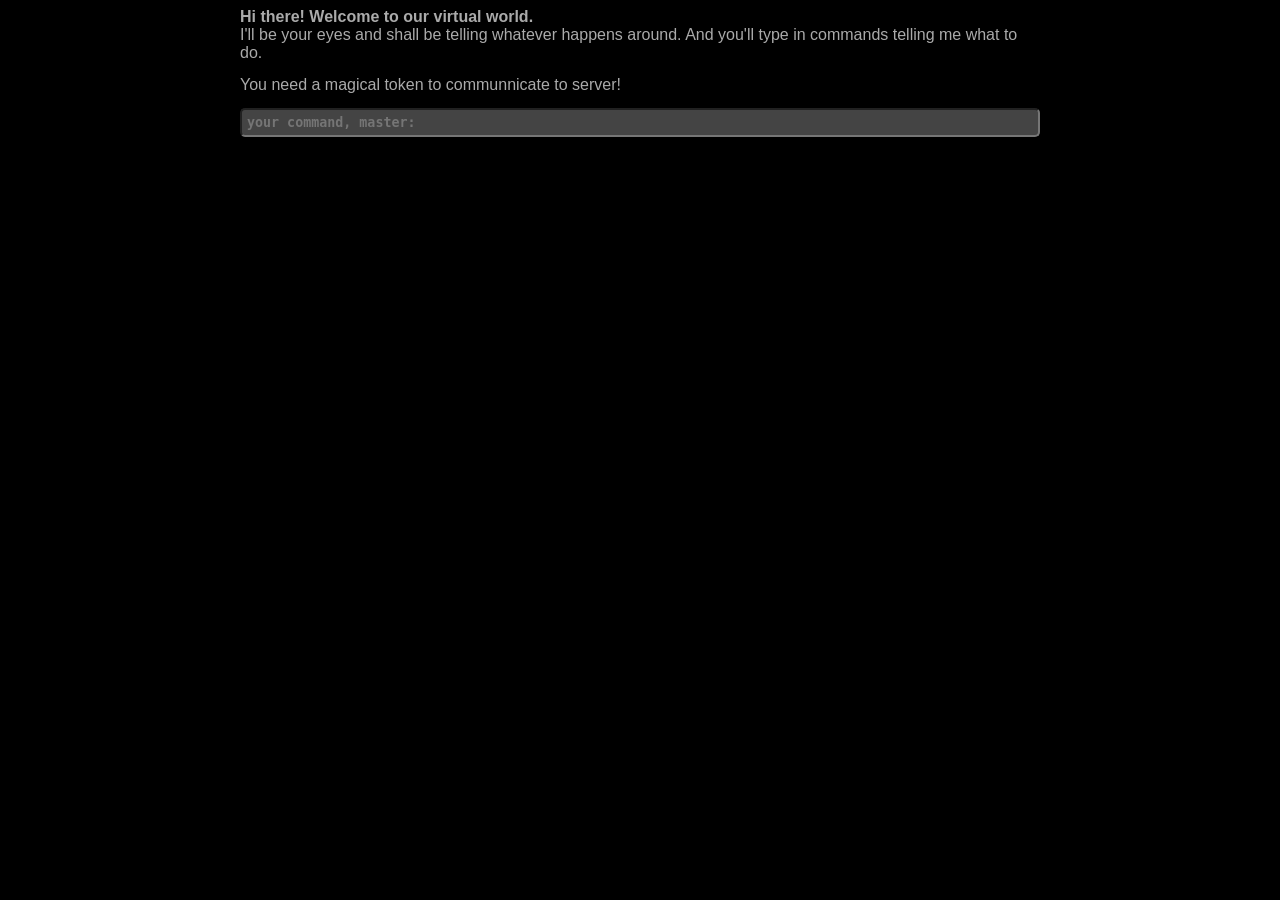
<file: client/index.html>
<html>
<head>
  <meta charset="utf-8"/>
  <meta name="viewport" content="width=device-width, initial-scale=1"/>
  <title>MiniMUD</title>
  <link rel="stylesheet" href="./common.css"/>
</head>
<body>

<div class="machine">
  <b>Hi there! Welcome to our virtual world.</b>
  <br/>
  I'll be your eyes and shall be telling whatever happens around.
  And you'll type in commands telling me what to do.
</div>

<div>
  <input type="text" id="command" placeholder="your command, master:"/>
</div>
<script src="./common.js"></script>
</body>
</html>
</file>
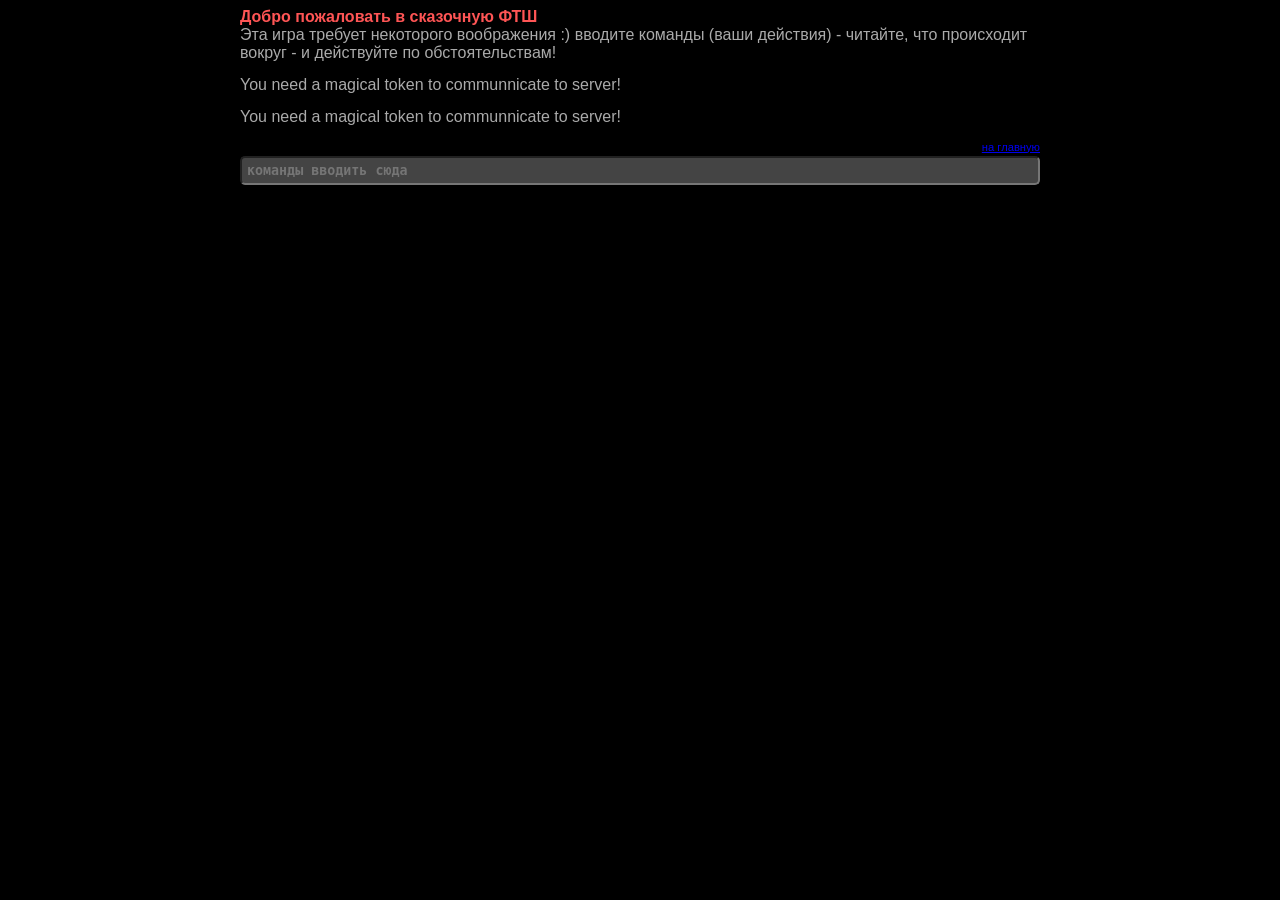
<file: client/game.html>
<html>
<head>
  <meta charset="utf-8"/>
  <meta name="viewport" content="width=device-width, initial-scale=1"/>
  <title>Былины ФТШ</title>
  <link rel="stylesheet" href="./common.css"/>
</head>
<body>

<div class="machine">
  <b class="x-p">Добро пожаловать в сказочную ФТШ</b>
  <br/>
  Эта игра требует некоторого воображения :) вводите команды (ваши действия) -
  читайте, что происходит вокруг - и действуйте по обстоятельствам!
</div>


<div>
  <div class="links">
    <a href="/">на главную</a>
  </div>
  <input type="text" id="command" placeholder="команды вводить сюда"/>
</div>
<script src="./common.js"></script>
<script>
setTimeout(() => sendCmd('огл'), 997);
</script>
</body>
</html>
</file>
<file: client/common.css>
body {font-family: sans-serif; background-color: #000; color: #aaa }
input { width: 100%; background-color: #444; color: #3f3; font-family: monospace; font-weight: bold; border-radius: 5px; padding: 5px; }
.useract { color: #7fa; font-weight: bold; padding-bottom: 0.4em }
.machine { padding-bottom: 0.7em }
.machine img { width: 100% }
.links { font-size: 70%; text-align: right; color: yellow }
@media screen and (orientation: landscape) {
  div{ width: 800px; margin: 3px auto; }
}
.x-H { font-weight: bold; color: white }
.x-O { color: #3ff }
.x-E { color: yellow }
.x-U { color: #f77 }
.x-g { color: #0c0 }
.x-r { color: red }
.x-c { color: cyan }
.x-m { color: magenta }
.x-p { color: #f55; font-weight: bold }
.x-y { color: yellow }
.x-x { color: yellow; font-weight: bold }
.x-b { color: #34f }
.x-v { color: #67f; font-weight: bold }
.x-w { color: #fff; font-weight: bold }
</file>
